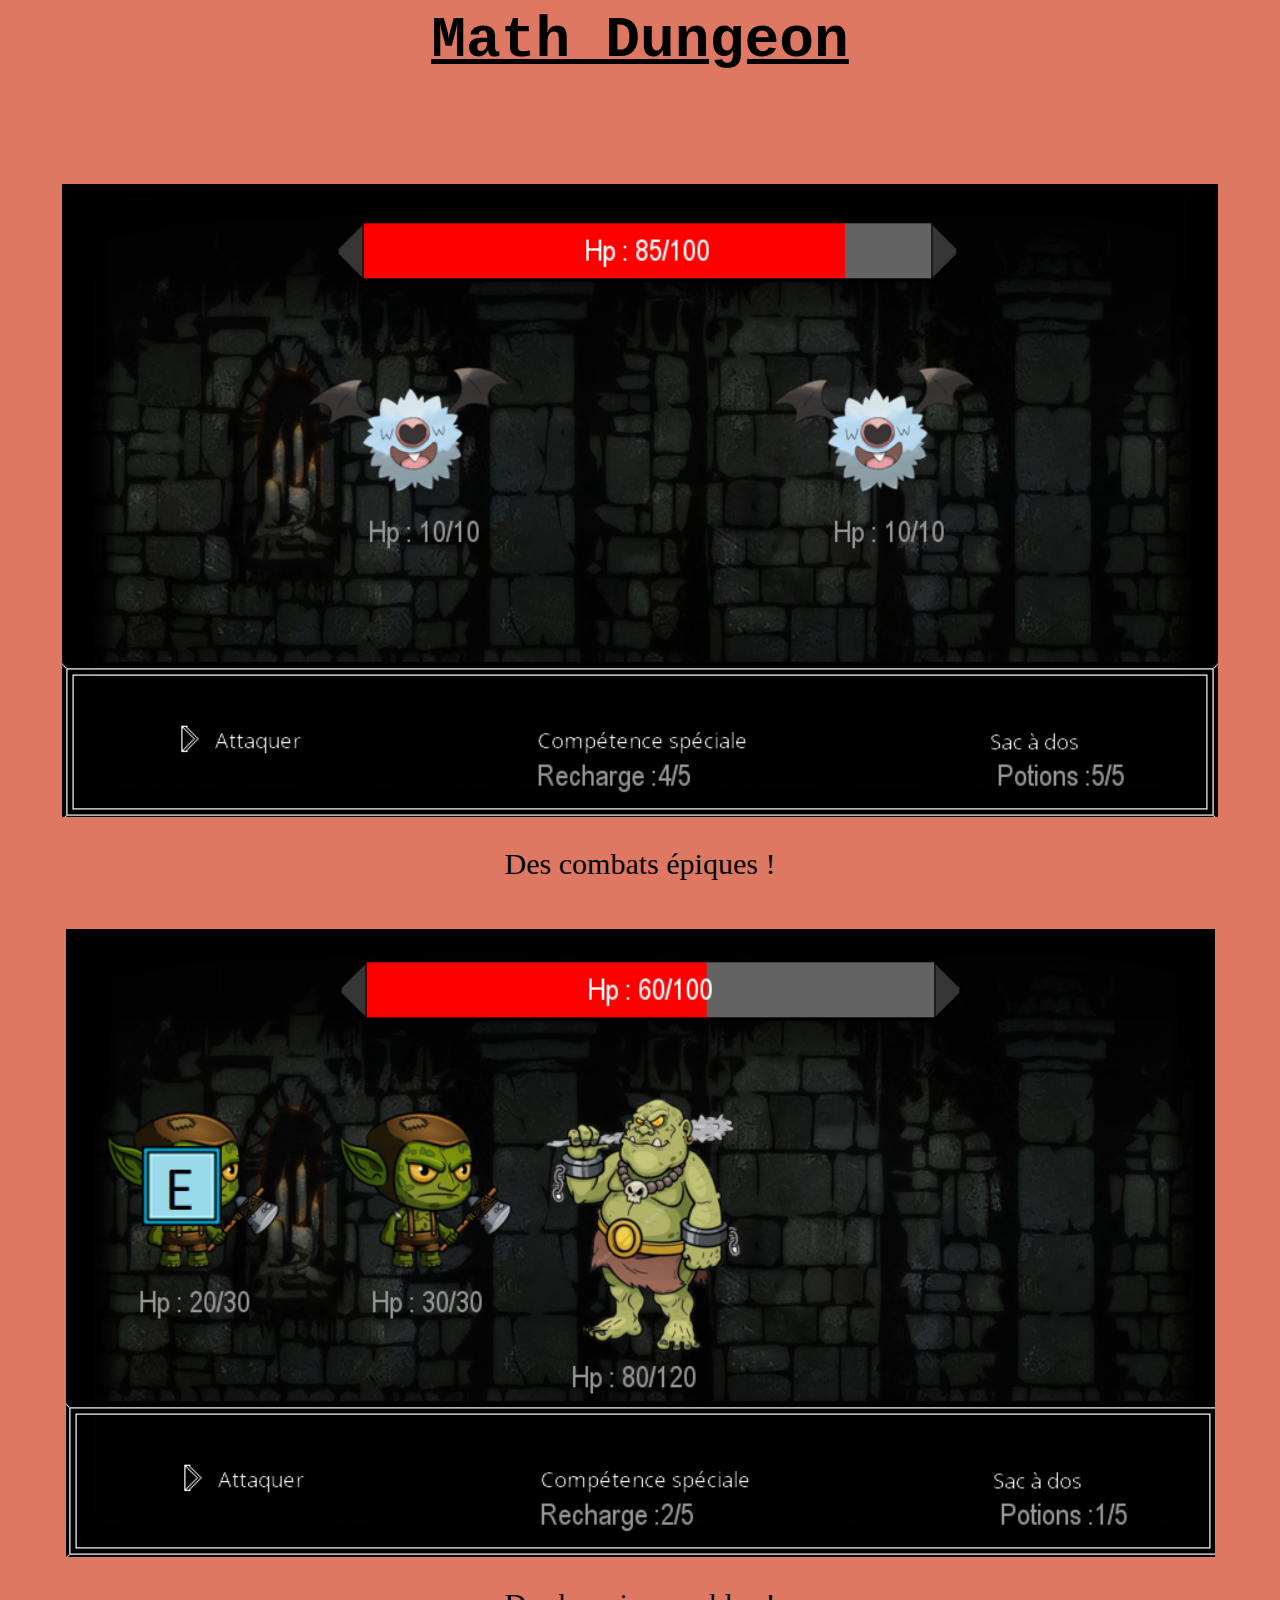
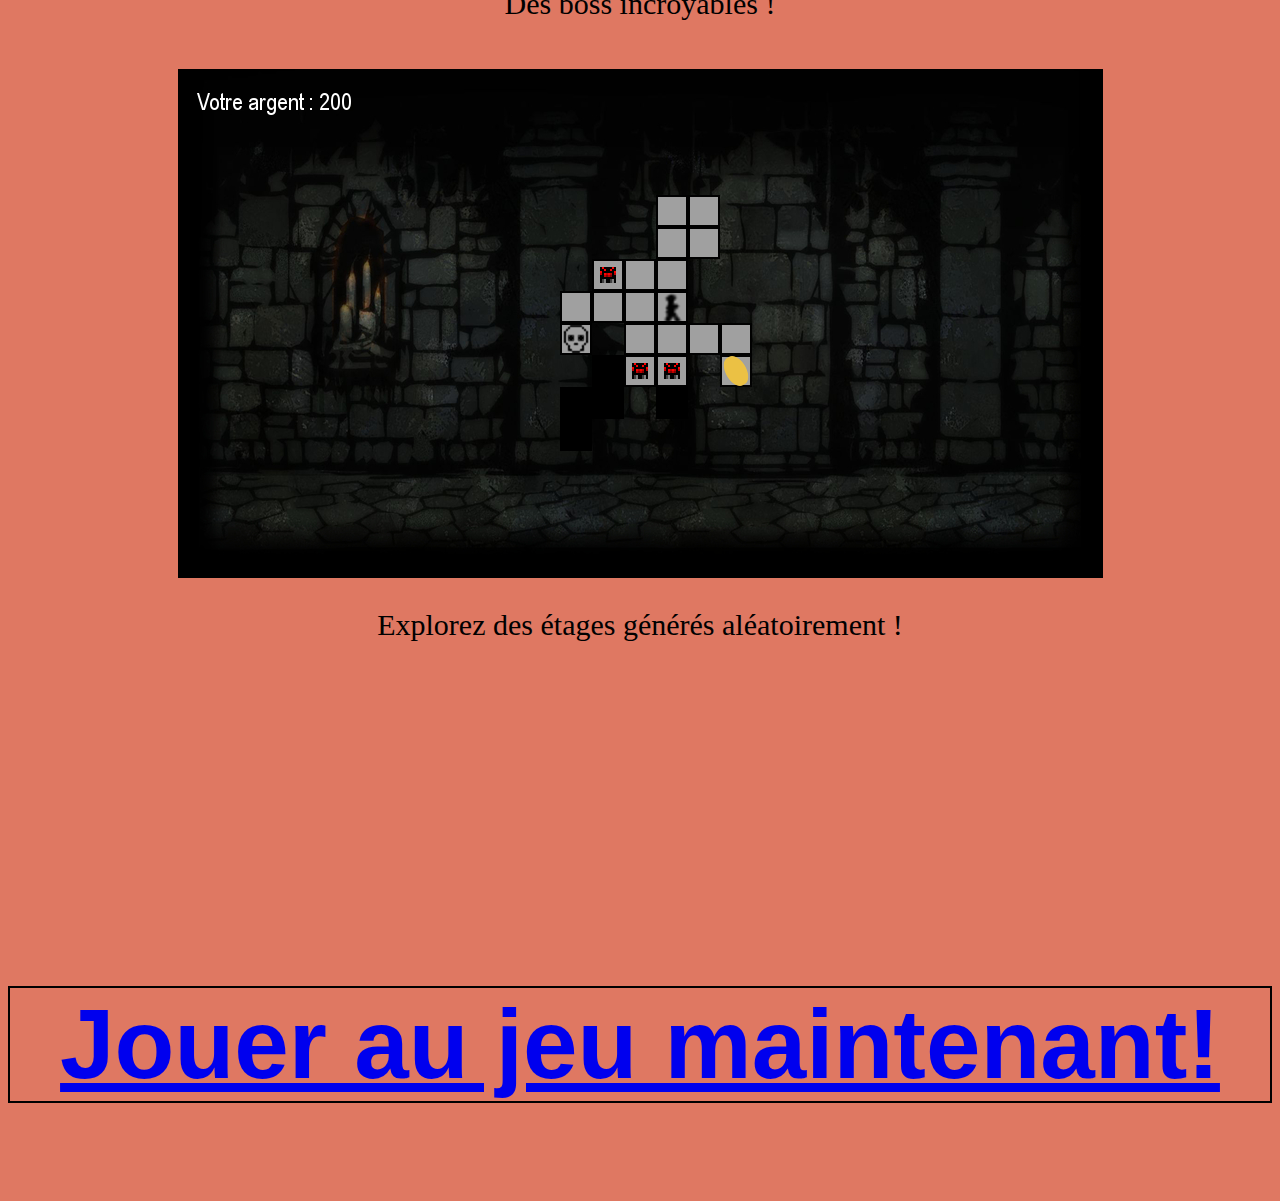
<file: index.html>
<HTML>
	
	<head>
		<meta http-equiv="Content-Type" content="text/html"; charset="utf-8"/>
		<title> Math Dungeon </title>
		<link rel="stylesheet" href="style_site.css" />
	</head>
	
	<body>
		<h1> Math Dungeon </h1>
		<br><br><br><br>
		<center><img src="Sprites/combat1.png" alt="combat1"></center>
		<p class="texte"> Des combats épiques !</p><br>
		<center><img src="Sprites/combat2.png" alt="combat2"></center>
		<p class="texte"> Des boss incroyables !</p><br>
		<center><img src="Sprites/map.png" alt="map"></center>
		<p class="texte"> Explorez des étages générés aléatoirement !</p><br>
		<br><br><br><br><br><br><br><br><br><br><br>
		<p class="lien_jeu"><a href="MathDungeon.exe"> Jouer au jeu maintenant! </a></p>
	</body>
</HTML>
</file>
<file: style_site.css>
body
{
background-color:  #df7862 ;
}
h1
{
font-family: courier;
text-decoration: underline;
text-align: center;
font-size: 58;
}
.lien_jeu
{
text-align: center;
font-size: 98;
font-weight: bold;
font-family: sans-serif;
border-width: 2px;
border-color: black;
border-style: solid;
}
.texte
{
font-size: 30;
text-align: center;
}
</file>
